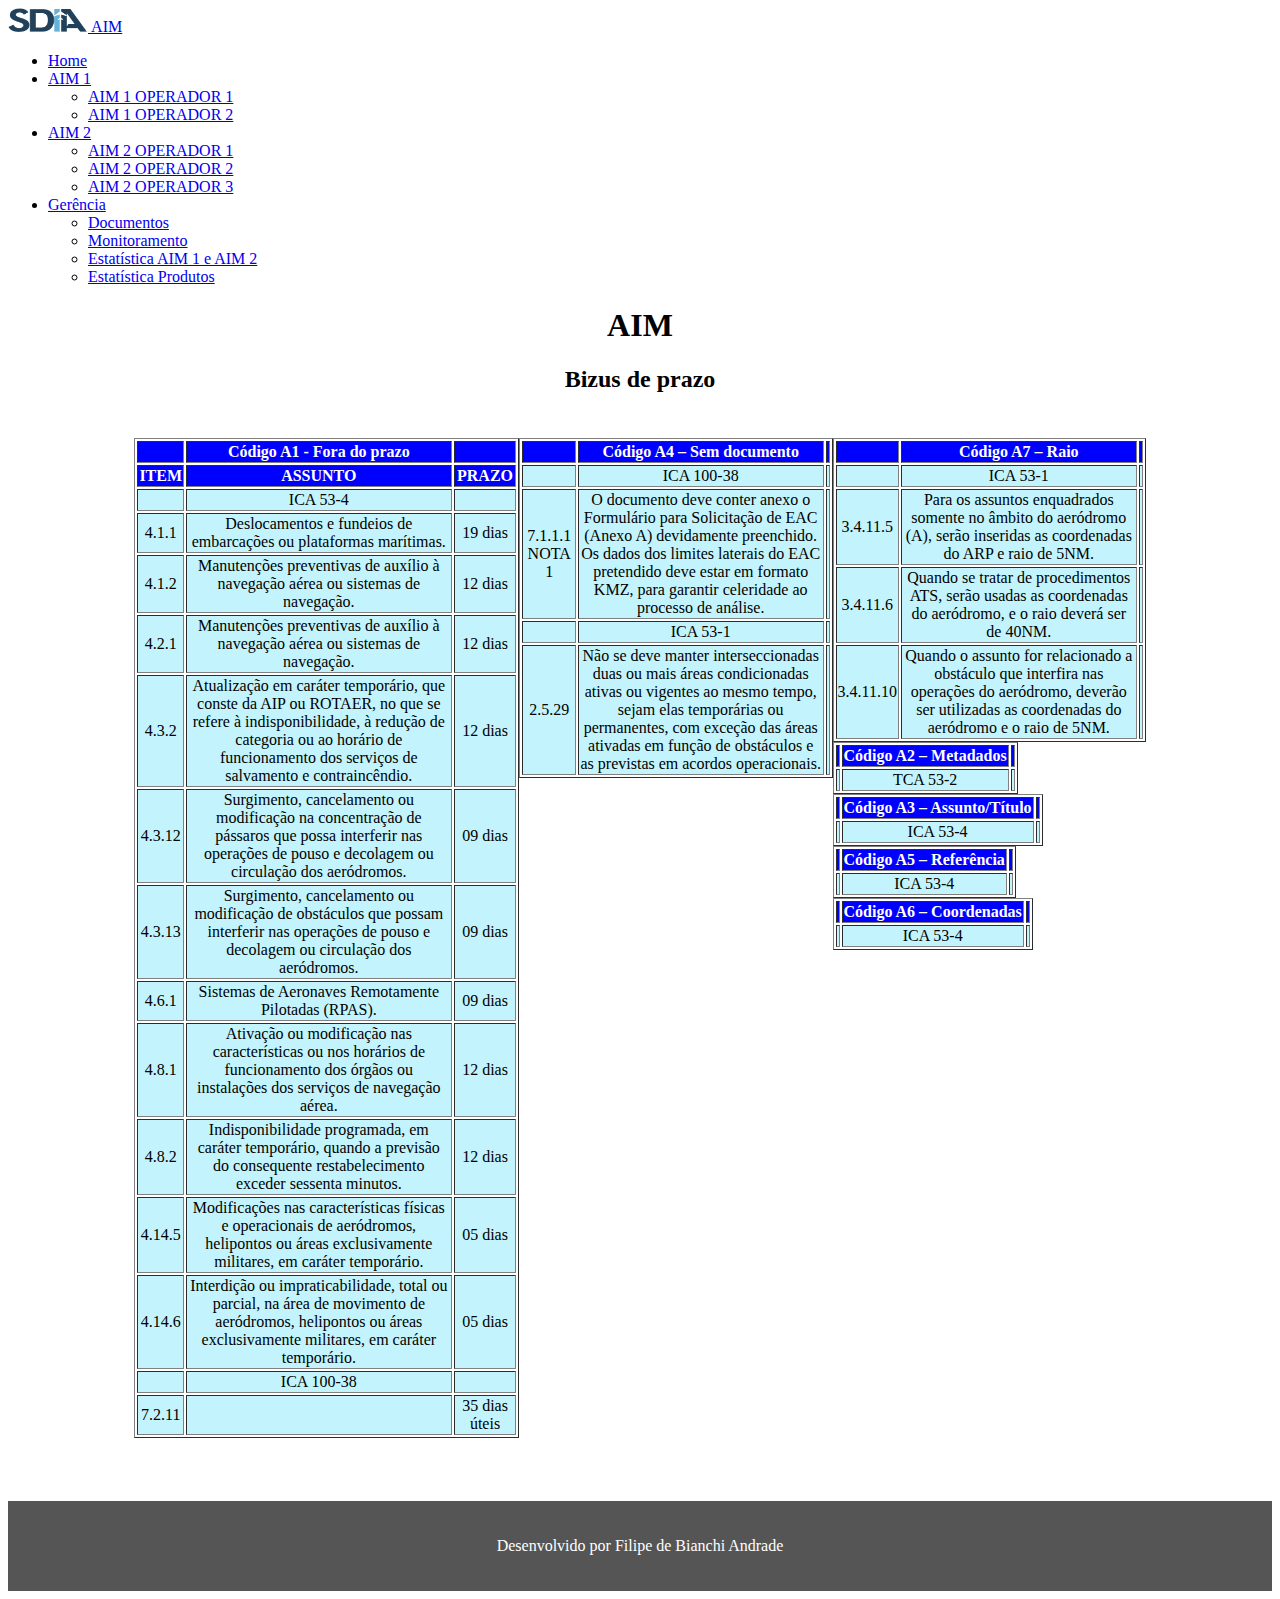
<file: index.html>
<!DOCTYPE html>
<html lang="pt-br">

<head>
    <meta charset="UTF-8">
    <meta http-equiv="X-UA-Compatible" content="IE=edge">
    <meta name="viewport" content="width=device-width, initial-scale=1.0">
    <link href="https://cdn.jsdelivr.net/npm/bootstrap@5.3.0-alpha3/dist/css/bootstrap.min.css" rel="stylesheet"
        integrity="sha384-KK94CHFLLe+nY2dmCWGMq91rCGa5gtU4mk92HdvYe+M/SXH301p5ILy+dN9+nJOZ" crossorigin="anonymous">
    <script src="https://cdn.jsdelivr.net/npm/bootstrap@5.3.0-alpha3/dist/js/bootstrap.bundle.min.js"
        integrity="sha384-ENjdO4Dr2bkBIFxQpeoTz1HIcje39Wm4jDKdf19U8gI4ddQ3GYNS7NTKfAdVQSZe"
        crossorigin="anonymous"></script>
    <link rel="stylesheet" href="https://cdn.jsdelivr.net/npm/bootstrap-icons@1.10.4/font/bootstrap-icons.css">
    <link rel="preconnect" href="https://fonts.googleapis.com">
    <link rel="preconnect" href="https://fonts.gstatic.com" crossorigin>
    <link href="https://fonts.googleapis.com/css2?family=Sedgwick+Ave+Display&display=swap" rel="stylesheet">
    <link rel="stylesheet" href="css/css.css" />
    <script src="js/funcoes.js"></script>
    <title>Planilha de Controle</title>
</head>

<body>
    <nav class="navbar navbar-expand-lg navbar bg-dark navbar-expand{-sm|-md|-lg|-xl|-xxl} navbar-toggler navbar-collapse" data-bs-theme="dark">
        <div class="container-fluid ">
            <a class="navbar-brand bg-body-tertiary" href="index.html">
                <img src="img/logosdia2.png" alt="AIM" width="80" height="24" class="d-inline-block align-text-top">
                AIM
            </a>
            <div class="collapse navbar-collapse" id="navbarSupportedContent">
                <ul class="navbar-nav me-auto mb-2 mb-lg-0">
                    <li class="nav-item">
                        <a class="nav-link active" aria-current="page" href="index.html">Home</a>
                    </li>
                    <li class="nav-item dropdown">
                        <a class="nav-link dropdown-toggle" href="#" role="button" data-bs-toggle="dropdown"
                            aria-expanded="false">
                            AIM 1
                        </a>
                        <ul class="dropdown-menu">
                            <li><a class="dropdown-item" href="aim1.html">AIM 1 OPERADOR 1</a></li>
                            <li><a class="dropdown-item" href="aim1.html">AIM 1 OPERADOR 2</a></li>
                        </ul>
                    </li>
                    <li class="nav-item dropdown">
                        <a class="nav-link dropdown-toggle" href="#" role="button" data-bs-toggle="dropdown"
                            aria-expanded="false">
                            AIM 2
                        </a>
                        <ul class="dropdown-menu">
                            <li><a class="dropdown-item" href="aim2.html">AIM 2 OPERADOR 1</a></li>
                            <li><a class="dropdown-item" href="aim2.html">AIM 2 OPERADOR 2</a></li>
                            <li><a class="dropdown-item" href="aim2.html">AIM 2 OPERADOR 3</a></li>
                        </ul>
                    </li>
                    <li class="nav-item dropdown">
                        <a class="nav-link dropdown-toggle" href="#" role="button" data-bs-toggle="dropdown"
                            aria-expanded="false">
                            Gerência
                        </a>
                        <ul class="dropdown-menu">
                            <li><a class="dropdown-item" href="#">Documentos</a></li>
                            <li><a class="dropdown-item" href="#">Monitoramento</a></li>
                            <li><a class="dropdown-item" href="#">Estatística AIM 1 e AIM 2</a></li>
                            <li><a class="dropdown-item" href="#">Estatística Produtos</a></li>
                        </ul>
                    </li>
                </ul>
            </div>
        </div>
    </nav>
    <main>
        <h1 class="text-center">AIM</h1>
        <h2 class="text-center">Bizus de prazo</h2>
        <section class="apresentacao">
            <section class="apresentacao__conteudo">
                <div class="apresentacao__links">
                    <table class="table" border="1">
                        <tr>
                            <th></th>
                            <th>Código A1 - Fora do prazo</th>
                            <th></th>
                        </tr>
                        <tr>
                            <th>ITEM</th>
                            <th>ASSUNTO</th>
                            <th>PRAZO</th>
                        </tr>
                        <tr>
                            <td></td>
                            <td class="ica">ICA 53-4</td>
                            <td></td>
                        </tr>
                        <tr>
                            <td>4.1.1</td>
                            <td>
                                Deslocamentos e fundeios de embarcações ou plataformas marítimas.
                            </td>
                            <td>19 dias</td>
                        </tr>

                        <tr>
                            <td>4.1.2</td>
                            <td>Manutenções preventivas de auxílio à navegação aérea ou sistemas de navegação.</td>
                            <td>12 dias</td>
                        </tr>
                        <tr>
                            <td>4.2.1</td>
                            <td>Manutenções preventivas de auxílio à navegação aérea ou sistemas de navegação.</td>
                            <td>12 dias</td>
                        </tr>
                        <tr>
                            <td>4.3.2</td>
                            <td>Atualização em caráter temporário, que conste da AIP ou ROTAER, no que se refere à
                                indisponibilidade, à redução de categoria ou ao horário de funcionamento dos serviços de
                                salvamento e contraincêndio.</td>
                            <td>12 dias</td>
                        </tr>
                        <tr>
                            <td>4.3.12</td>
                            <td>Surgimento, cancelamento ou modificação na concentração de pássaros que possa interferir
                                nas
                                operações de pouso e decolagem ou circulação dos aeródromos.</td>
                            <td>09 dias</td>
                        </tr>
                        <tr>
                            <td>4.3.13</td>
                            <td>Surgimento, cancelamento ou modificação de obstáculos que possam interferir nas
                                operações de
                                pouso e decolagem ou circulação dos aeródromos.</td>
                            <td>09 dias</td>
                        </tr>
                        <tr>
                            <td>4.6.1</td>
                            <td>Sistemas de Aeronaves Remotamente Pilotadas (RPAS).</td>
                            <td>09 dias</td>
                        </tr>
                        <tr>
                            <td>4.8.1</td>
                            <td>Ativação ou modificação nas características ou nos horários de funcionamento dos órgãos
                                ou
                                instalações dos serviços de navegação aérea.</td>
                            <td>12 dias</td>
                        </tr>
                        <tr>
                            <td>4.8.2</td>
                            <td>Indisponibilidade programada, em caráter temporário, quando a previsão do consequente
                                restabelecimento exceder sessenta minutos.</td>
                            <td>12 dias</td>
                        </tr>
                        <tr>
                            <td>4.14.5</td>
                            <td>Modificações nas características físicas e operacionais de aeródromos, helipontos ou
                                áreas
                                exclusivamente militares, em caráter temporário.</td>
                            <td>05 dias</td>
                        </tr>
                        <tr>
                            <td>4.14.6</td>
                            <td>Interdição ou impraticabilidade, total ou parcial, na área de movimento de aeródromos,
                                helipontos ou áreas exclusivamente militares, em caráter temporário.</td>
                            <td>05 dias</td>
                        </tr>
                        <tr>
                            <td></td>
                            <td>ICA 100-38</td>
                            <td></td>
                        </tr>
                        <tr>
                            <td>7.2.11</td>
                            <td></td>
                            <td>35 dias úteis</td>
                        </tr>
                    </table>
                </div>
            </section>
            <section class="tabela2">
                <table class="table" border="1">
                    <tr>
                        <th></th>
                        <th>Código A4 – Sem documento</th>
                        <th></th>
                    </tr>
                    <tr>
                        <td></td>
                        <td class="ica">ICA 100-38</td>
                        <td></td>
                    </tr>
                    <tr>
                        <td>7.1.1.1 NOTA 1</td>
                        <td>O documento deve conter anexo o Formulário para Solicitação de EAC (Anexo A) devidamente
                            preenchido. Os dados dos limites laterais do EAC pretendido deve estar em formato KMZ, para
                            garantir celeridade ao processo de análise.</td>
                        <td></td>
                    </tr>
                    <tr>
                        <td></td>
                        <td class="ica">ICA 53-1</td>
                        <td></td>
                    </tr>
                    <tr>
                        <td>2.5.29</td>
                        <td>Não se deve manter interseccionadas duas ou mais áreas condicionadas ativas ou vigentes ao
                            mesmo
                            tempo, sejam elas temporárias ou permanentes, com exceção das áreas ativadas em função de
                            obstáculos e as previstas em acordos operacionais.</td>
                        <td></td>
                    </tr>
                </table>
            </section>
            <section class="tabela3">
                <table class="table" border="1">
                    <tr>
                        <th></th>
                        <th>Código A7 – Raio </th>
                        <th></th>
                    </tr>
                    <tr>
                        <td></td>
                        <td>ICA 53-1</td>
                        <td></td>
                    </tr>
                    <tr>
                        <td>3.4.11.5</td>
                        <td>Para os assuntos enquadrados somente no âmbito do aeródromo (A), serão inseridas as
                            coordenadas
                            do ARP e raio de 5NM.</td>
                        <td></td>
                    </tr>
                    <tr>
                        <td>3.4.11.6</td>
                        <td>Quando se tratar de procedimentos ATS, serão usadas as coordenadas do aeródromo, e o raio
                            deverá
                            ser de 40NM.</td>
                        <td></td>
                    </tr>
                    <tr>
                        <td>3.4.11.10</td>
                        <td>Quando o assunto for relacionado a obstáculo que interfira nas operações do aeródromo,
                            deverão
                            ser utilizadas as coordenadas do aeródromo e o raio de 5NM.</td>
                        <td></td>
                    </tr>
                </table>
                <table class="table" border="1">
                    <tr>
                        <th></th>
                        <th>Código A2 – Metadados</th>
                        <th></th>
                    </tr>
                    <tr>
                        <td></td>
                        <td>TCA 53-2</td>
                        <td></td>
                    </tr>
                </table>

                <table class="table" border="1">
                    <tr>
                        <th></th>
                        <th>Código A3 – Assunto/Título</th>
                        <th></th>
                    </tr>
                    <tr>
                        <td></td>
                        <td>ICA 53-4</td>
                        <td></td>
                    </tr>
                </table>

                <table class="table" border="1">
                    <tr>
                        <th></th>
                        <th>Código A5 – Referência</th>
                        <th></th>
                    </tr>
                    <tr>
                        <td></td>
                        <td>ICA 53-4</td>
                        <td></td>
                    </tr>
                </table>

                <table class="table" border="1">
                    <tr>
                        <th></th>
                        <th>Código A6 – Coordenadas</th>
                        <th></th>
                    </tr>

                    <tr>
                        <td></td>
                        <td>ICA 53-4</td>
                        <td></td>
                    </tr>
                </table>
            </section>
        </section>
    </main>
    <footer class="rodape">
        <p>Desenvolvido por Filipe de Bianchi Andrade</p>
    </footer>
</body>

</html>
</file>
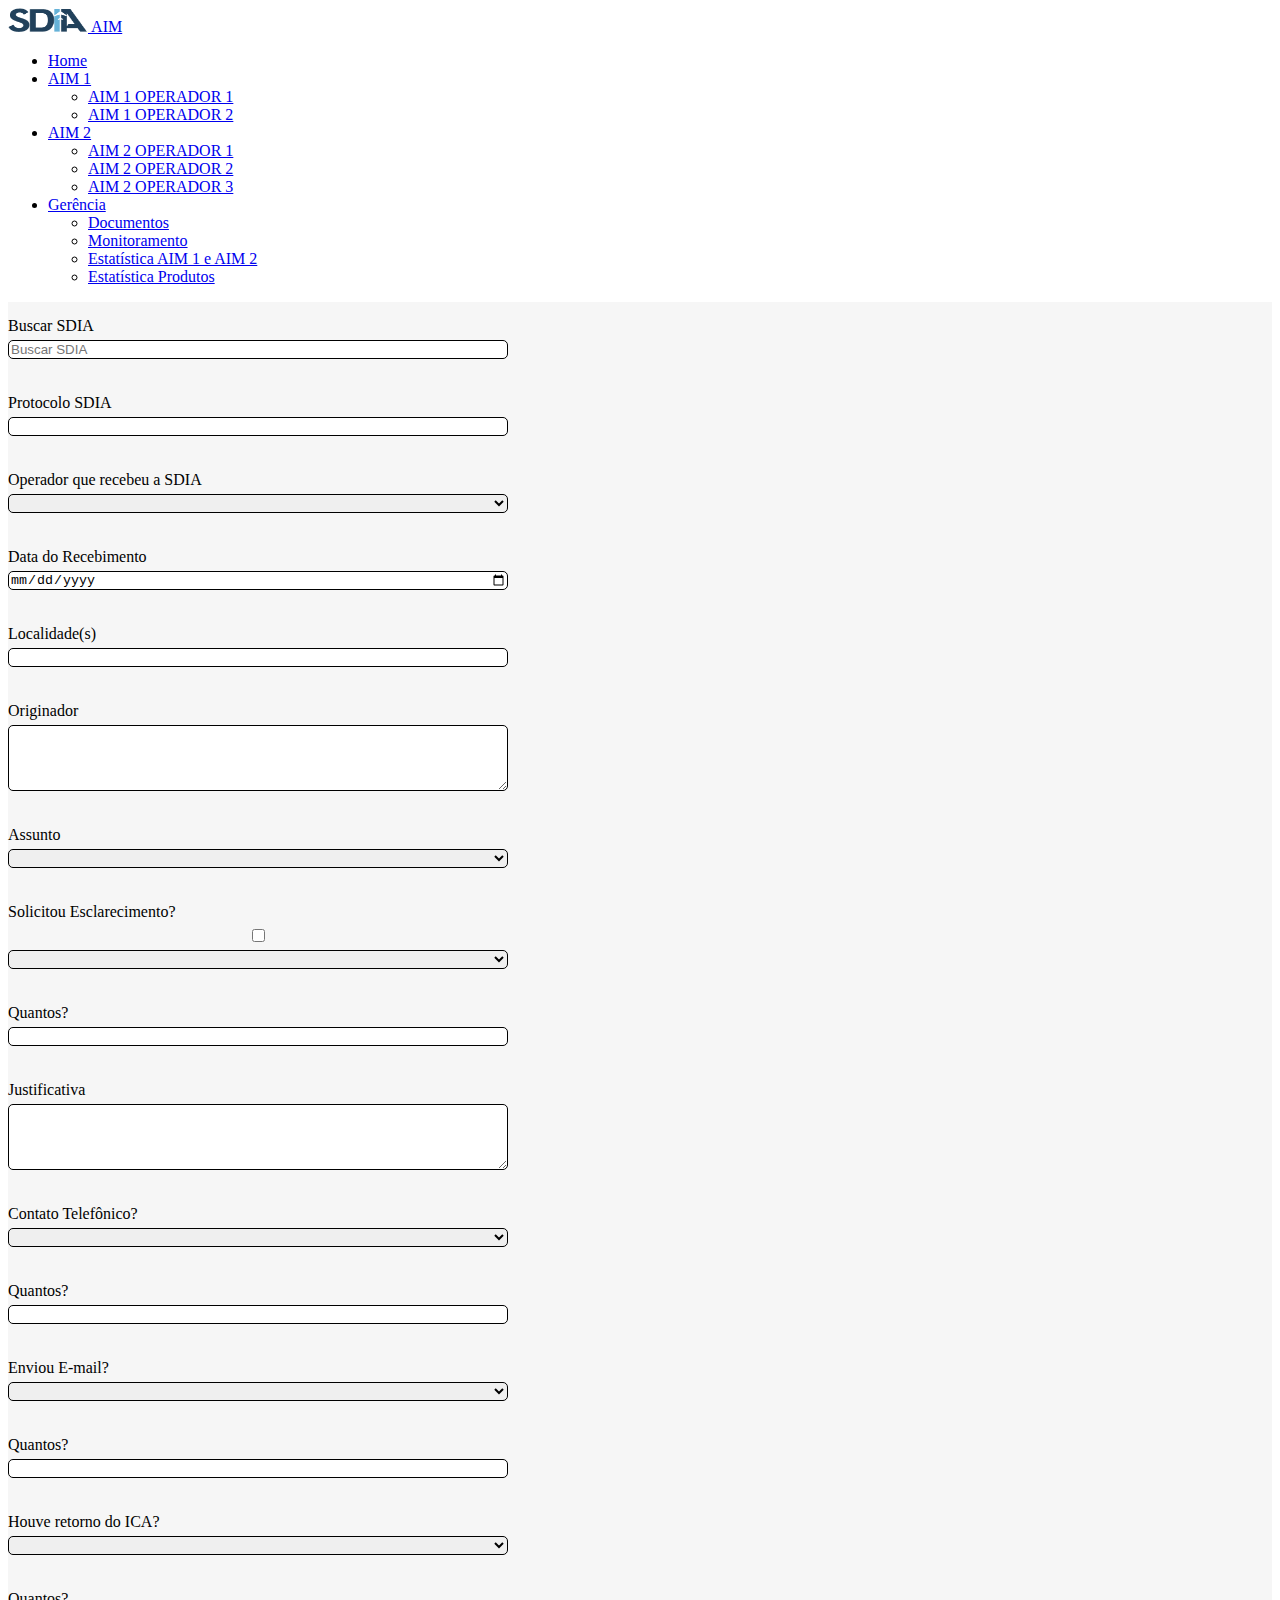
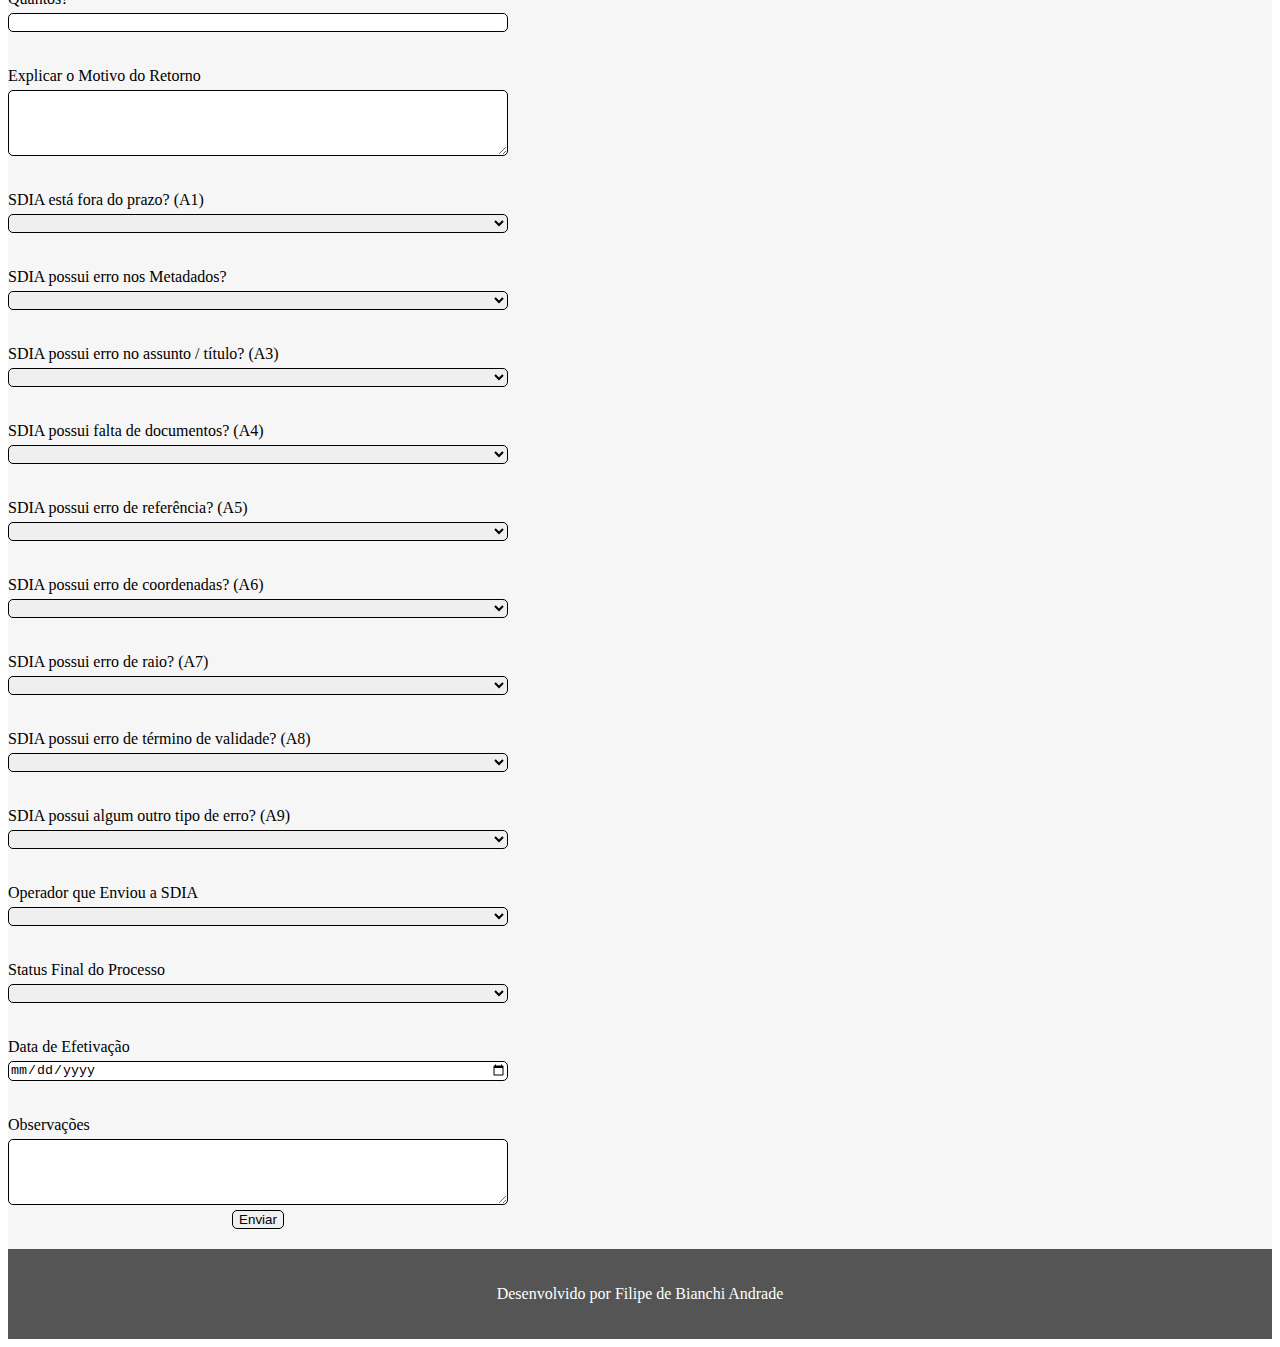
<file: aim1.html>
<!DOCTYPE html>
<html lang="pt-br">

<head>
	<meta charset="UTF-8">
	<meta http-equiv="X-UA-Compatible" content="IE=edge">
	<meta name="viewport" content="width=device-width, initial-scale=1.0">
	<link href="https://cdn.jsdelivr.net/npm/bootstrap@5.3.0-alpha3/dist/css/bootstrap.min.css" rel="stylesheet"
		integrity="sha384-KK94CHFLLe+nY2dmCWGMq91rCGa5gtU4mk92HdvYe+M/SXH301p5ILy+dN9+nJOZ" crossorigin="anonymous">
	<script src="https://cdn.jsdelivr.net/npm/bootstrap@5.3.0-alpha3/dist/js/bootstrap.bundle.min.js"
		integrity="sha384-ENjdO4Dr2bkBIFxQpeoTz1HIcje39Wm4jDKdf19U8gI4ddQ3GYNS7NTKfAdVQSZe"
		crossorigin="anonymous"></script>
	<link rel="stylesheet" href="https://cdn.jsdelivr.net/npm/bootstrap-icons@1.10.4/font/bootstrap-icons.css">
	<link rel="preconnect" href="https://fonts.googleapis.com">
	<link rel="preconnect" href="https://fonts.gstatic.com" crossorigin>
	<link href="https://fonts.googleapis.com/css2?family=Sedgwick+Ave+Display&display=swap" rel="stylesheet">
	<link rel="stylesheet" href="css/css.css" />
	
	<title>Planilha de Controle</title>
</head>

<body>
 <nav class="navbar navbar-expand-lg navbar bg-dark navbar-expand{-sm|-md|-lg|-xl|-xxl} navbar-toggler navbar-collapse" data-bs-theme="dark">
        <div class="container-fluid ">
            <a class="navbar-brand bg-body-tertiary" href="index.html">
                <img src="img/logosdia2.png" alt="AIM" width="80" height="24" class="d-inline-block align-text-top">
                AIM
            </a>
            <div class="collapse navbar-collapse" id="navbarSupportedContent">
                <ul class="navbar-nav me-auto mb-2 mb-lg-0">
                    <li class="nav-item">
                        <a class="nav-link active" aria-current="page" href="index.html">Home</a>
                    </li>
                    <li class="nav-item dropdown">
                        <a class="nav-link dropdown-toggle" href="#" role="button" data-bs-toggle="dropdown"
                            aria-expanded="false">
                            AIM 1
                        </a>
                        <ul class="dropdown-menu">
                            <li><a class="dropdown-item" href="aim1.html">AIM 1 OPERADOR 1</a></li>
                            <li><a class="dropdown-item" href="aim1.html">AIM 1 OPERADOR 2</a></li>
                        </ul>
                    </li>
                    <li class="nav-item dropdown">
                        <a class="nav-link dropdown-toggle" href="#" role="button" data-bs-toggle="dropdown"
                            aria-expanded="false">
                            AIM 2
                        </a>
                        <ul class="dropdown-menu">
                            <li><a class="dropdown-item" href="aim2.html">AIM 2 OPERADOR 1</a></li>
                            <li><a class="dropdown-item" href="aim2.html">AIM 2 OPERADOR 2</a></li>
                            <li><a class="dropdown-item" href="aim2.html">AIM 2 OPERADOR 3</a></li>
                        </ul>
                    </li>
                    <li class="nav-item dropdown">
                        <a class="nav-link dropdown-toggle" href="#" role="button" data-bs-toggle="dropdown"
                            aria-expanded="false">
                            Gerência
                        </a>
                        <ul class="dropdown-menu">
                            <li><a class="dropdown-item" href="#">Documentos</a></li>
                            <li><a class="dropdown-item" href="#">Monitoramento</a></li>
                            <li><a class="dropdown-item" href="#">Estatística AIM 1 e AIM 2</a></li>
                            <li><a class="dropdown-item" href="#">Estatística Produtos</a></li>
                        </ul>
                    </li>
                </ul>
            </div>
        </div>
    </nav>

	<main class="container">
		<form action="action_page.php" method="POST">
			<section class="container__esq">

			
    				<label for="busca_sdia">Buscar SDIA
				<input type="search" name="categoria[]" autocomplete="off" class="busca_sdia" id="busca" placeholder="Buscar SDIA">
				</label>	

				<label>Protocolo SDIA <input class="container__input" type="text" required></label>

				<label>Operador que recebeu a SDIA <select name="Operador" id="OP" required>
						<option value="none"></option>
						<option value="SGC">SGC</option>
						<option value="CAS">CAS</option>
						<option value="VLB">VLB</option>
						<option value="TRD">TRD</option>
						<option value="FRC">FRC</option>
						<option value="FID">FID</option>
						<option value="MAR">MAR</option>
						<option value="LCD">LCD</option>
						<option value="ASC">ASC</option>
						<option value="SIL">SIL</option>
						<option value="JCF">JCF</option>
						<option value="MNC">MNC</option>
						<option value="JUL">JUL</option>
						<option value="FBA">FBA</option>
						<option value="DSS">DSS</option>
						<option value="CON">CON</option>
					</select></label>

				<label>Data do Recebimento<input type="date" class="container__input" required></label>

				<label>Localidade(s)<input type="text" class="container__input"></label>

				<label>Originador<textarea id="motivo_retorno" name="motivo_retorno" rows="4" cols="50"
						required> </textarea></label>

				<label>Assunto<select name="assunto" id="assunto" required>
						<option value="none"></option>
						<option value="AD">AERÓDROMO</option>
						<option value="ACRO_AER">ACROBACIA AÉREA</option>
						<option value="AUX_NAV">AUXÍLIO A NAVEGAÇÃO</option>
						<option value="BAL_AEROST">BALONISMO / AEROSTAÇÃO</option>
						<option value="ATV_D-ATV">ATIVAÇÃO / DESATIVAÇÃO DE SERVIÇO </option>
						<option value="EAC">ESPAÇO AÉREO CONDICIONADO - EAC</option>
						<option value="EMBARC">EMBARCAÇÕES</option>
						<option value="EX-MIL">EXERCÍCIOS MILITARES</option>
						<option value="FOGUETE">FOGUETE</option>
						<option value="GER-FLUX-TRAF">GERENCIAMENTO DE FLUXO DE TRÁFEGO AÉREO</option>
						<option value="HR-SVC">HORÁRIO DE SERVIÇO</option>
						<option value="MISS-PRES">MISSÃO PRESIDENCIAL</option>
						<option value="OBRAS">OBRAS</option>
						<option value="OBST">OBSTÁCULOS / OPEA</option>
						<option value="OUTROS">OUTROS</option>
						<option value="PARAMOTOR">PARAMOTOR / ULTRALEVE</option>
						<option value="PQD">PARAQUEDISMO</option>
						<option value="PROC-NAV">PROCEDIMENTO DE NAVEGAÇÃO</option>
						<option value="PUB">PUBLICAÇÃO</option>
						<option value="SHOW-PIROTEC">SHOW PIROTÉCNICOS</option>
						<option value="VOO-A-VELA">VOO A VELA</option>
						<option value="RPA-VANT-DRONE">VOO DE DRONE / RPA / VANT</option>

					</select></label>
				<label>Solicitou Esclarecimento? <input type="checkbox" name="solicitouEsclarecimento" id="solicitouEsclarecimento">
					<select name="sol_esc" id="sol_esc" required>
						<option value="none"></option>
						<option value="sim">SIM</option>
						<option value="nao">NÃO</option>
					</select></label>
				<label>Quantos?<input type="text" class="container__input"></label>
				<label>Justificativa <textarea id="justificativa_esc" name="justificativa" rows="4"
						cols="50"> </textarea></label>
				<label>Contato Telefônico?<select name="cont_tel" id="cont_tel" required>
						<option value="none"></option>
						<option value="sim">SIM</option>
						<option value="nao">NÃO</option>
					</select></label>
				<label>Quantos?<input type="text" class="container__input"></label>
				<label>Enviou E-mail?<select name="env_email" id="env_email" required>
						<option value="none"></option>
						<option value="sim">SIM</option>
						<option value="nao">NÃO</option>
					</select></label>
				<label>Quantos?<input type="text" class="container__input"></label>
				<label>Houve retorno do ICA?<select name="retorno_ica" id="retorno_ica">
						<option value="none"></option>
						<option value="sim">SIM</option>
						<option value="nao">NÃO</option>
					</select></label>
				<label>Quantos?<input type="text" class="container__input"></label>
				<label>Explicar o Motivo do Retorno<textarea id="motivo_retorno" name="motivo_retorno" rows="4"
						cols="50"> </textarea></label>
				<label>SDIA está fora do prazo? (A1)<select name="fora_prazo" id="prazo">
						<option value="none"></option>
						<option value="sim">SIM</option>
						<option value="nao">NÃO</option>
					</select></label>
				<label>SDIA possui erro nos Metadados? <select name="errometa" id="errometa">
						<option value="none"></option>
						<option value="sim">SIM</option>
						<option value="nao">NÃO</option>
					</select></label>
				<label>SDIA possui erro no assunto / título? (A3)<select name="erro_ass_tit" id="erro_ass_tit">
						<option value="none"></option>
						<option value="sim">SIM</option>
						<option value="nao">NÃO</option>
					</select></label>
				<label>SDIA possui falta de documentos? (A4)<select name="falta_doc" id="falta_doc">
						<option value="none"></option>
						<option value="sim">SIM</option>
						<option value="nao">NÃO</option>
					</select></label>
				<label>SDIA possui erro de referência? (A5)<select name="erro_ref" id="erro_ref">
						<option value="none"></option>
						<option value="sim">SIM</option>
						<option value="nao">NÃO</option>
					</select></label>
				<label>SDIA possui erro de coordenadas? (A6)<select name="erro_coord" id="erro_coord">
						<option value="none"></option>
						<option value="sim">SIM</option>
						<option value="nao">NÃO</option>
					</select></label>
				<label>SDIA possui erro de raio? (A7)<select name="erro_raio" id="erro_raio">
						<option value="none"></option>
						<option value="sim">SIM</option>
						<option value="nao">NÃO</option>
					</select></label>
				<label>SDIA possui erro de término de validade? (A8)<select name="erro_termino_val"
						id="erro_termino_val">
						<option value="none"></option>
						<option value="sim">SIM</option>
						<option value="nao">NÃO</option>
					</select></label>
				<label>SDIA possui algum outro tipo de erro? (A9)<select name="erro_generico" id="erro_generico">
						<option value="none"></option>
						<option value="sim">SIM</option>
						<option value="nao">NÃO</option>
					</select></label>
				<label>Operador que Enviou a SDIA<select name="Operador" id="OP" required>
						<option value="none"></option>
						<option value="SGC">SGC</option>
						<option value="CAS">CAS</option>
						<option value="VLB">VLB</option>
						<option value="TRD">TRD</option>
						<option value="FRC">FRC</option>
						<option value="FID">FID</option>
						<option value="MAR">MAR</option>
						<option value="LCD">LCD</option>
						<option value="ASC">ASC</option>
						<option value="SIL">SIL</option>
						<option value="JCF">JCF</option>
						<option value="MNC">MNC</option>
						<option value="JUL">JUL</option>
						<option value="FBA">FBA</option>
						<option value="DSS">DSS</option>
						<option value="CON">CON</option>
					</select></label>
				<label>Status Final do Processo <select name="status_processo" id="status_processo" required>
						<option value="none"></option>
						<option value="aguard">AGUARDANDO ESCLARECIMENTO</option>
						<option value="enc_aim2">ENCAMINHADO AO AIM 2</option>
						<option value="nao_enc">NÃO ENCAMINHADO</option>
						<option value="rej">REJEITADO</option>
					</select></label>
				<label>Data de Efetivação<input type="date" class="container__input" required></label>
				<label>Observações<textarea id="observacoes" name="observacoes" rows="4" cols="50"> </textarea>
				<div class="container__dir">
				</label>
				<input type="submit" value="Enviar" class="btn btn-primary" id="enviar">
				</div>
			</section>
		</form>
	</main>
	<script src="js/funcoes.js"></script>
    <footer class="rodape">
        <p>Desenvolvido por Filipe de Bianchi Andrade</p>
    </footer>
	</div>
</body>

</html>
</file>
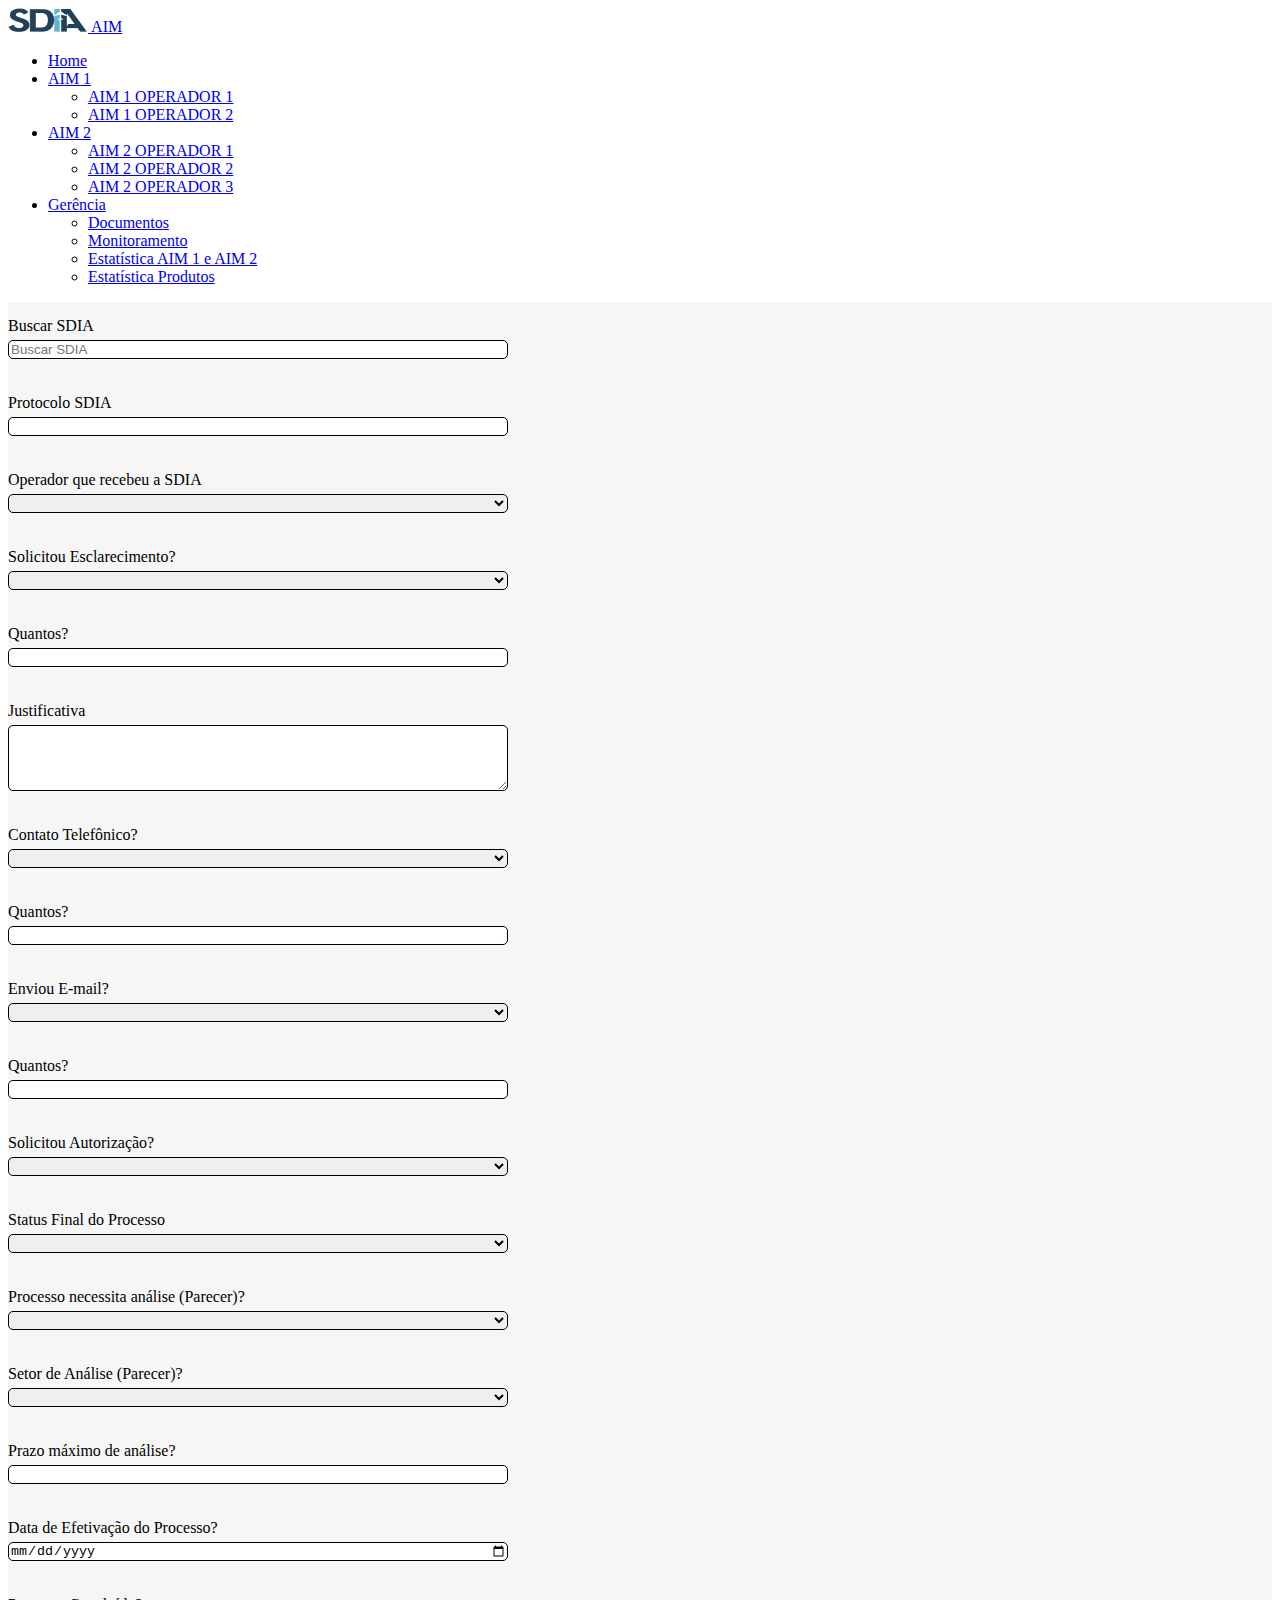
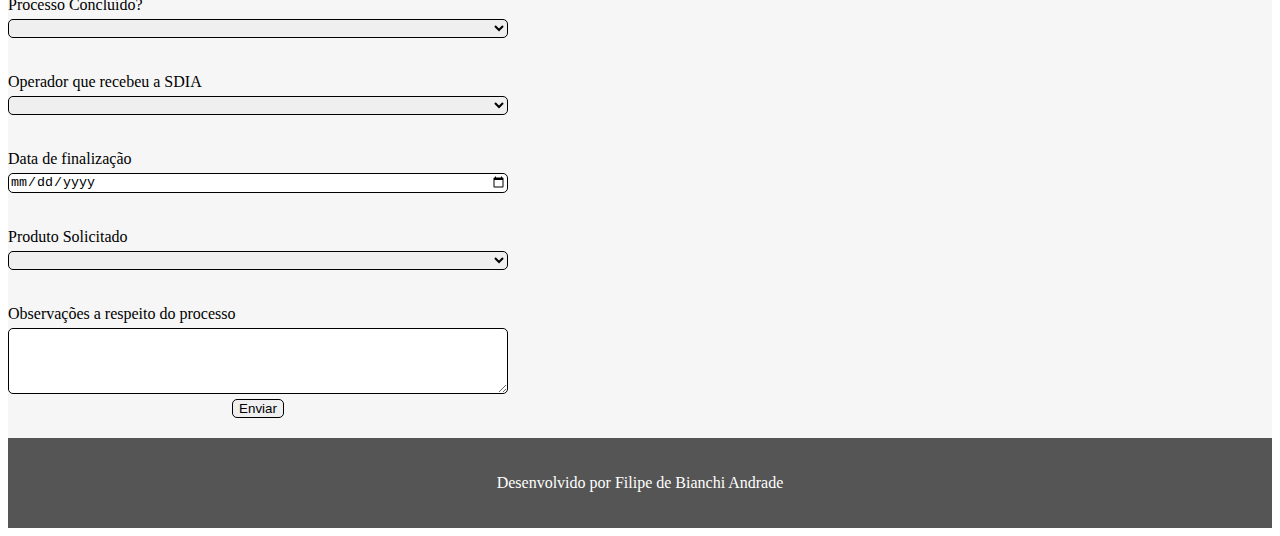
<file: aim2.html>
<!DOCTYPE html>
<html lang="pt-br">

<head>
  <meta charset="UTF-8">
  <meta http-equiv="X-UA-Compatible" content="IE=edge">
  <meta name="viewport" content="width=device-width, initial-scale=1.0">
  <link href="https://cdn.jsdelivr.net/npm/bootstrap@5.3.0-alpha3/dist/css/bootstrap.min.css" rel="stylesheet"
    integrity="sha384-KK94CHFLLe+nY2dmCWGMq91rCGa5gtU4mk92HdvYe+M/SXH301p5ILy+dN9+nJOZ" crossorigin="anonymous">
  <script src="https://cdn.jsdelivr.net/npm/bootstrap@5.3.0-alpha3/dist/js/bootstrap.bundle.min.js"
    integrity="sha384-ENjdO4Dr2bkBIFxQpeoTz1HIcje39Wm4jDKdf19U8gI4ddQ3GYNS7NTKfAdVQSZe"
    crossorigin="anonymous"></script>
  <link rel="stylesheet" href="https://cdn.jsdelivr.net/npm/bootstrap-icons@1.10.4/font/bootstrap-icons.css">
  <link rel="preconnect" href="https://fonts.googleapis.com">
  <link rel="preconnect" href="https://fonts.gstatic.com" crossorigin>
  <link href="https://fonts.googleapis.com/css2?family=Sedgwick+Ave+Display&display=swap" rel="stylesheet">
  <link rel="stylesheet" href="css/css.css" />
  <script src="js/funcoes.js"></script>
  <title>Planilha de Controle</title>
</head>

<body>
   <nav class="navbar navbar-expand-lg navbar bg-dark navbar-expand{-sm|-md|-lg|-xl|-xxl} navbar-toggler navbar-collapse" data-bs-theme="dark">
        <div class="container-fluid ">
            <a class="navbar-brand bg-body-tertiary" href="index.html">
                <img src="img/logosdia2.png" alt="AIM" width="80" height="24" class="d-inline-block align-text-top">
                AIM
            </a>
            <div class="collapse navbar-collapse" id="navbarSupportedContent">
                <ul class="navbar-nav me-auto mb-2 mb-lg-0">
                    <li class="nav-item">
                        <a class="nav-link active" aria-current="page" href="index.html">Home</a>
                    </li>
                    <li class="nav-item dropdown">
                        <a class="nav-link dropdown-toggle" href="#" role="button" data-bs-toggle="dropdown"
                            aria-expanded="false">
                            AIM 1
                        </a>
                        <ul class="dropdown-menu">
                            <li><a class="dropdown-item" href="aim1.html">AIM 1 OPERADOR 1</a></li>
                            <li><a class="dropdown-item" href="aim1.html">AIM 1 OPERADOR 2</a></li>
                        </ul>
                    </li>
                    <li class="nav-item dropdown">
                        <a class="nav-link dropdown-toggle" href="#" role="button" data-bs-toggle="dropdown"
                            aria-expanded="false">
                            AIM 2
                        </a>
                        <ul class="dropdown-menu">
                            <li><a class="dropdown-item" href="aim2.html">AIM 2 OPERADOR 1</a></li>
                            <li><a class="dropdown-item" href="aim2.html">AIM 2 OPERADOR 2</a></li>
                            <li><a class="dropdown-item" href="aim2.html">AIM 2 OPERADOR 3</a></li>
                        </ul>
                    </li>
                    <li class="nav-item dropdown">
                        <a class="nav-link dropdown-toggle" href="#" role="button" data-bs-toggle="dropdown"
                            aria-expanded="false">
                            Gerência
                        </a>
                        <ul class="dropdown-menu">
                            <li><a class="dropdown-item" href="#">Documentos</a></li>
                            <li><a class="dropdown-item" href="#">Monitoramento</a></li>
                            <li><a class="dropdown-item" href="#">Estatística AIM 1 e AIM 2</a></li>
                            <li><a class="dropdown-item" href="#">Estatística Produtos</a></li>
                        </ul>
                    </li>
                </ul>
            </div>
        </div>
    </nav>
<main class="container">
		<form action="action_page.php" method="POST">
			<section class="container__esq">
				<label for="busca_sdia">Buscar SDIA
				<input type="search" name="categoria[]" autocomplete="off" class="busca_sdia" id="busca" placeholder="Buscar SDIA">
				</label>

				<label>Protocolo SDIA <input class="container__input" type="text" required></label>
				<label>Operador que recebeu a SDIA <select name="Operador" id="OP" required>
						<option value="none"></option>
						<option value="SGC">SGC</option>
						<option value="CAS">CAS</option>
						<option value="VLB">VLB</option>
						<option value="TRD">TRD</option>
						<option value="FRC">FRC</option>
						<option value="FID">FID</option>
						<option value="MAR">MAR</option>
						<option value="LCD">LCD</option>
						<option value="ASC">ASC</option>
						<option value="SIL">SIL</option>
						<option value="JCF">JCF</option>
						<option value="MNC">MNC</option>
						<option value="JUL">JUL</option>
						<option value="FBA">FBA</option>
						<option value="DSS">DSS</option>
						<option value="CON">CON</option>
					</select></label>
				<label>Solicitou Esclarecimento?<select name="sol_esc" id="sol_esc" required>
						<option value="none"></option>
						<option value="sim">SIM</option>
						<option value="nao">NÃO</option>
					</select></label>
				<label>Quantos?<input type="text" class="container__input"></label>
				<label>Justificativa <textarea id="justificativa_esc" name="justificativa" rows="4"
						cols="50"> </textarea></label>
				<label>Contato Telefônico?<select name="cont_tel" id="cont_tel" required>
						<option value="none"></option>
						<option value="sim">SIM</option>
						<option value="nao">NÃO</option>
					</select></label>
				<label>Quantos?<input type="text" class="container__input"></label>
				<label>Enviou E-mail?<select name="env_email" id="env_email" required>
						<option value="none"></option>
						<option value="sim">SIM</option>
						<option value="nao">NÃO</option>
					</select></label>
				<label>Quantos?<input type="text" class="container__input"></label>
				<label>Solicitou Autorização?<select name="esc" id="sol_auth" required>
						<option value="none"></option>
						<option value="sim">SIM</option>
						<option value="nao">NÃO</option>
					</select></label>
				<label>Status Final do Processo <select name="status_processo" id="status_processo" required>
						<option value="none"></option>
						<option value="fora">FORA</option>
						<option value="imediato">IMEDIATO</option>
						<option value="previsto">PREVISTO</option>
						<option value="rej">REJEITADO</option>
						<option value="parecer">PARECER</option>
						<option value="enc_aim1">ENCAMINHADO - AIM 1</option>
					</select></label>
				<label>Processo necessita análise (Parecer)?<select name="retorno_ica" id="retorno_ica">
						<option value="none"></option>
						<option value="sim">SIM</option>
						<option value="nao">NÃO</option>
					</select></label>
				<label>Setor de Análise (Parecer)?<select name="setor_analise" id="setor_analise" required>
						<option value="none"></option>
						<option value="atm">ATM</option>
						<option value="com">COM</option>
						<option value="met">MET</option>
						<option value="ais">AIS</option>
						<option value="aga">AGA</option>
						<option value="ala_12">ALA 12</option>
						<option value="com_met">COM / MET</option>
						<option value="atm_met">ATM / MET</option>
						<option value="atm_com">ATM / COM</option>
						<option value="atm_ais">ATM / AIS</option>
						<option value="atm_ala12">ATM / ALA 12</option>
						<option value="atm_com_met">ATM / COM /  MET</option>
						<option value="atm_com_met_ais">ATM / COM / MET / AIS</option>
						<option value="atm_com_met_ais_ala12">ATM / COM / MET /  AIS / ALA 12</option></select>
				</label>
				<label>Prazo máximo de análise? <input type="text" class="container__input"></label>
				<label>Data de Efetivação do Processo?<input type="date" class="container__input" required></label>
				<label>Processo Concluído? <select name="proc_concluido" id="proc_concluido" required>
						<option value="none"></option>
						<option value="sim">SIM</option>
						<option value="nao">NÃO</option>
					</select></label>
				<label>Operador que recebeu a SDIA <select name="Operador" id="OP" required>
						<option value="none"></option>
						<option value="SGC">SGC</option>
						<option value="CAS">CAS</option>
						<option value="VLB">VLB</option>
						<option value="TRD">TRD</option>
						<option value="FRC">FRC</option>
						<option value="FID">FID</option>
						<option value="MAR">MAR</option>
						<option value="LCD">LCD</option>
						<option value="ASC">ASC</option>
						<option value="SIL">SIL</option>
						<option value="JCF">JCF</option>
						<option value="MNC">MNC</option>
						<option value="JUL">JUL</option>
						<option value="FBA">FBA</option>
						<option value="DSS">DSS</option>
						<option value="CON">CON</option>
					</select></label>
				<label>Data de finalização<input type="date" class="data_finaliz" required></label>
				<label>Produto Solicitado<select name="produto_solicitado" id="produto_solicitado" required>
						<option value="none"></option>
						<option value="notam">NOTAM</option>
						<option value="infotemp">INFOTEMP</option>
						<option value="sup_aip">SUP AIP</option>
						<option value="amdt_rotaer">AMDT ROTAER</option>
						<option value="amdt_aip">AMDT AIP</option>
						<option value="aic">AIC</option>
						<option value="carta">CARTA</option>
					</select></label>
				<label>Observações a respeito do processo<textarea id="obs_proc" name="obs_proc" rows="4" cols="50"
						required> </textarea>
				<div class="container__dir">
				</label>
				<input type="submit" value="Enviar" class="btn btn-primary">
				</div>
			</section>
		</form>
	</main>
  <footer class="rodape">
    <p>Desenvolvido por Filipe de Bianchi Andrade</p>
</footer>
  </div>
</body>

</html>
</file>
<file: css/css.css>
h1, h2{
    text-align:center;

}
#cifrao {
    color:green;
}
footer {
    background-color: #555555;
    padding: 20px;
    color: #ffffff;
    text-align: center;
}
.produto-item {
    color:red;
    font:bolder;
    font-weight: 700;
}
table {
    text-align:center;
}
.container {
    display:flex;
    flex-direction: column;
    justify-content: space-between;
    
}
.container__esq {
    background-color: #f6f6f6;
}
.container__esq label {
    width: 500px;
    display: flex;
    flex-direction: column;
    gap: 5px;

}
.container__esq label input, select, textarea{
    border-radius:5px;
    border:1px solid black;
}
.container__dir {
    display: flex;
    justify-content: space-between;
    flex-direction: column;
    align-items: center;
    gap:32px;
}

.observacoes, .motivo_retorno, .justificativa_esc, .originador {
    height:80px;
}
.apresentacao {
    display: flex;
    align-items: normal;
    /* flex-direction: column; */
    justify-content: center;
    padding: 2% 10% 5% 10%;
}
.apresentacao__conteudo {
    width: 615px;
    display: flex;
    flex-direction: column;
    gap: 10px;
    background-color: white;
}
.apresentacao__links {
    background-color: white;
}
.tabela2, .tabela3 {
    width: 500px;
}
.tabela2 {
    background-color: white;
}
.tabela3 {
    background-color:white;
}
th  {
    background-color: blue !important;
    color: #ffffff !important;
}
tr {
    background-color: #c3f4fd !important;
}
label {
    padding-top:15px;
    padding-bottom:20px;
}

.form-label {
    width:400px !important;
}
</file>
